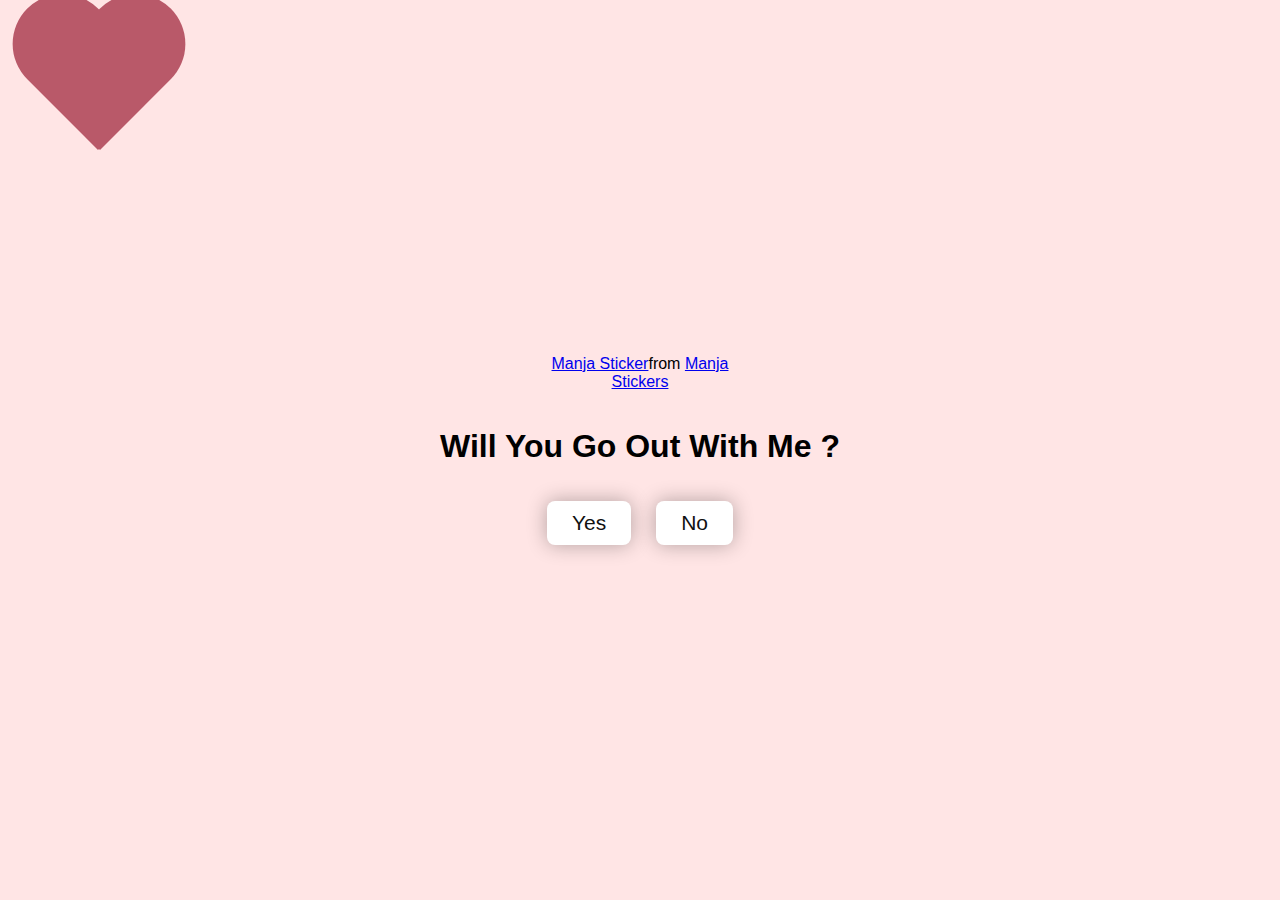
<file: index.html>
<!DOCTYPE html>
<html lang="en">
<head>
    <meta charset="UTF-8">
    <meta name="viewport" content="width=device-width, initial-scale=1.0">
    <title>Ask Her Out</title>
    <link rel="stylesheet" href="./style.css" />
</head>
<body>
    <div class="heart" id="heart"></div>
    <div class="container">
        <div class="tenor-gif-embed" data-postid="22885016" data-share-method="host" data-aspect-ratio="1.04918" data-width="100%">
            <a href="https://tenor.com/view/manja-gif-22885016">Manja Sticker</a>from <a href="https://tenor.com/search/manja-stickers">Manja Stickers</a></div> <script type="text/javascript" async src="https://tenor.com/embed.js"></script>
        <h1>Will You Go Out With Me ?</h1>
        <!-- <p>Hkldfjdfljsdjfkldsjfl</p> -->
            
        <div class="btn">
            <a href="Yes.html" class="hre">Yes</a>
            <a href="No.html" class="href">No</a>
        </div>
    </div>
    <!-- <script src="./script.js"></script> -->
</body>
</html>
</file>
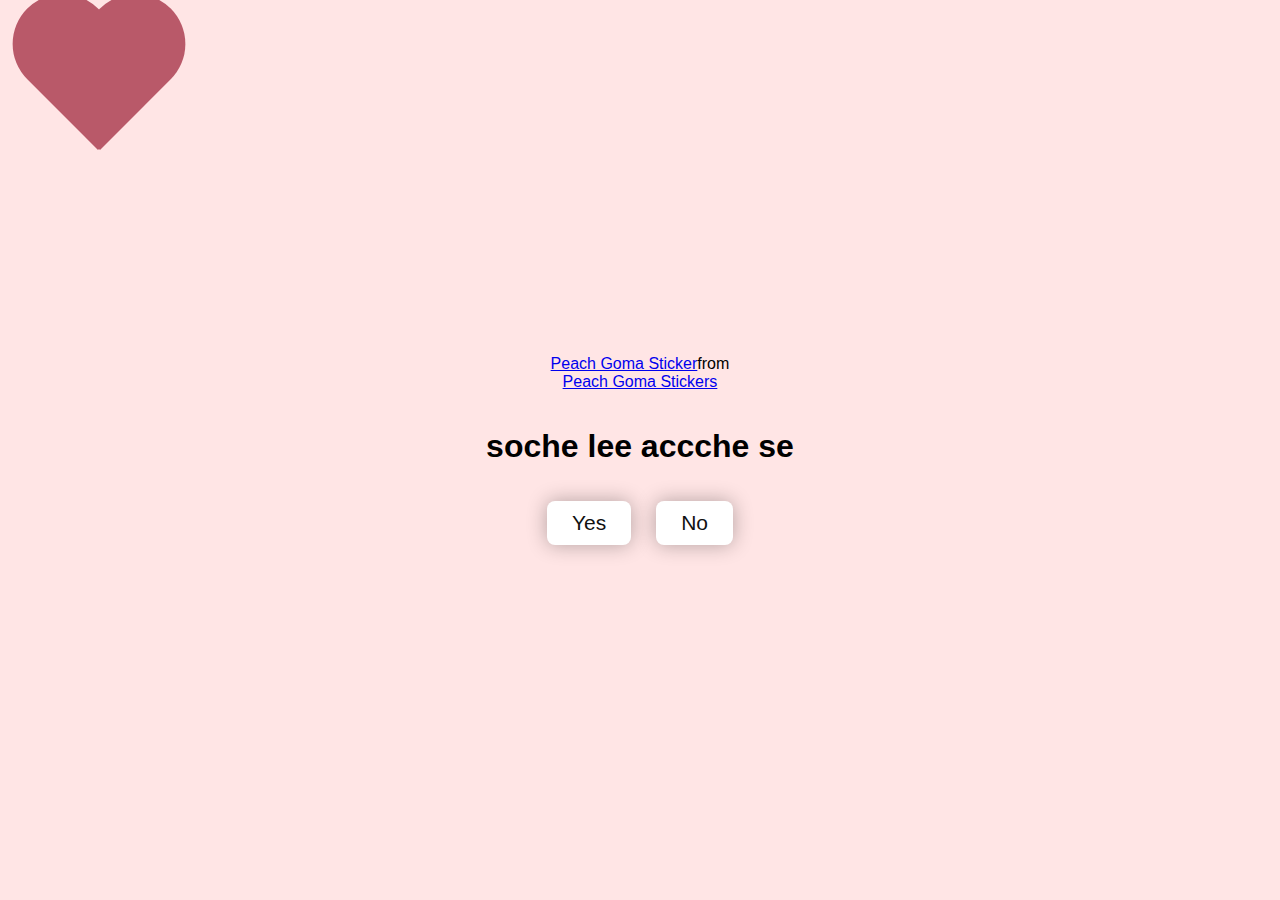
<file: No.html>
<!DOCTYPE html>
<html lang="en">
<head>
    <meta charset="UTF-8">
    <meta name="viewport" content="width=device-width, initial-scale=1.0">
    <title>Ask Her Out</title>
    <link rel="stylesheet" href="./style.css" />
</head>
<body>
    <div class="heart" id="heart"></div>
    <div class="container">
        <div class="tenor-gif-embed" data-postid="6305249201131187745" data-share-method="host" data-aspect-ratio="1.01304" data-width="100%"><a href="https://tenor.com/view/peach-goma-gif-6305249201131187745">Peach Goma Sticker</a>from <a href="https://tenor.com/search/peach+goma-stickers">Peach Goma Stickers</a></div> <script type="text/javascript" async src="https://tenor.com/embed.js"></script>
        <h1>soche lee accche se</h1>
        <!-- <p>Hkldfjdfljsdjfkldsjfl</p> -->
        <div class="btn">
            <a href="Yes.html" class="hre">Yes</a>
            <a href="No1.html" class="href">No</a>
        </div>
    </div>
    <script>
        // Add click event listener to the heart
        document.getElementById('heart').addEventListener('click', function() {
          // Redirect to index.html
          window.location.href = 'index.html';
        });
      </script>

</body>
</html>
</file>
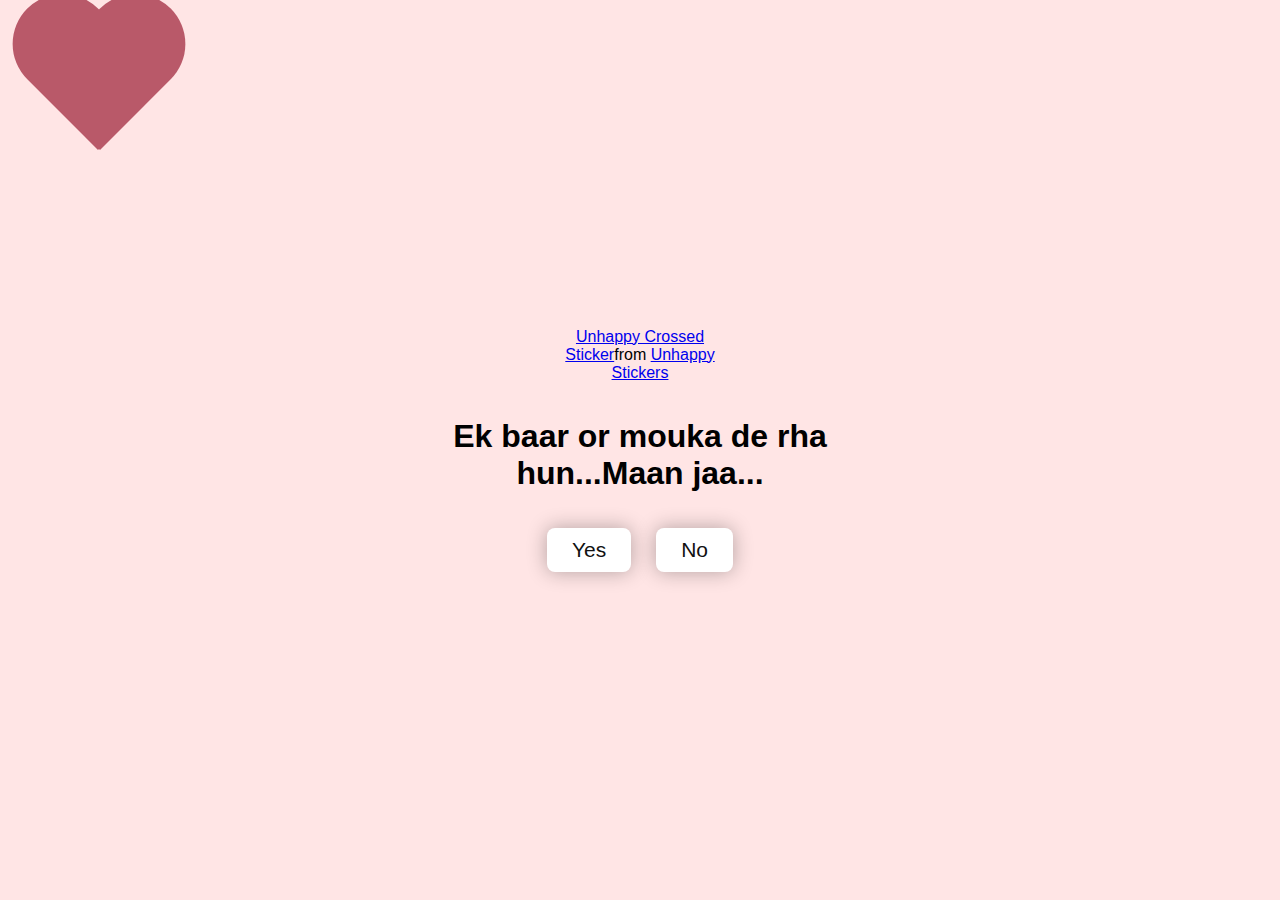
<file: No1.html>
<!DOCTYPE html>
<html lang="en">
<head>
    <meta charset="UTF-8">
    <meta name="viewport" content="width=device-width, initial-scale=1.0">
    <title>Ask Her Out</title>
    <link rel="stylesheet" href="./style.css" />
</head>
<body>
    <div class="heart" id="heart"></div>
    <div class="container">
        <div class="tenor-gif-embed" data-postid="16032822" data-share-method="host" data-aspect-ratio="1.02894" data-width="100%"><a href="https://tenor.com/view/unhappy-crossed-arms-upset-angry-gif-16032822">Unhappy Crossed Sticker</a>from <a href="https://tenor.com/search/unhappy-stickers">Unhappy Stickers</a></div> <script type="text/javascript" async src="https://tenor.com/embed.js"></script>
        <h1>Ek baar or mouka de rha hun...Maan jaa...</h1>
        <!-- <p>Hkldfjdfljsdjfkldsjfl</p> -->
        <div class="btn">
            <a href="Yes.html" class="hre">Yes</a>
            <a href="No2.html" class="href">No</a>
        </div>
    </div>
    <script>
        // Add click event listener to the heart
        document.getElementById('heart').addEventListener('click', function() {
          // Redirect to index.html
          window.location.href = 'index.html';
        });
      </script>

</body>
</html>
</file>
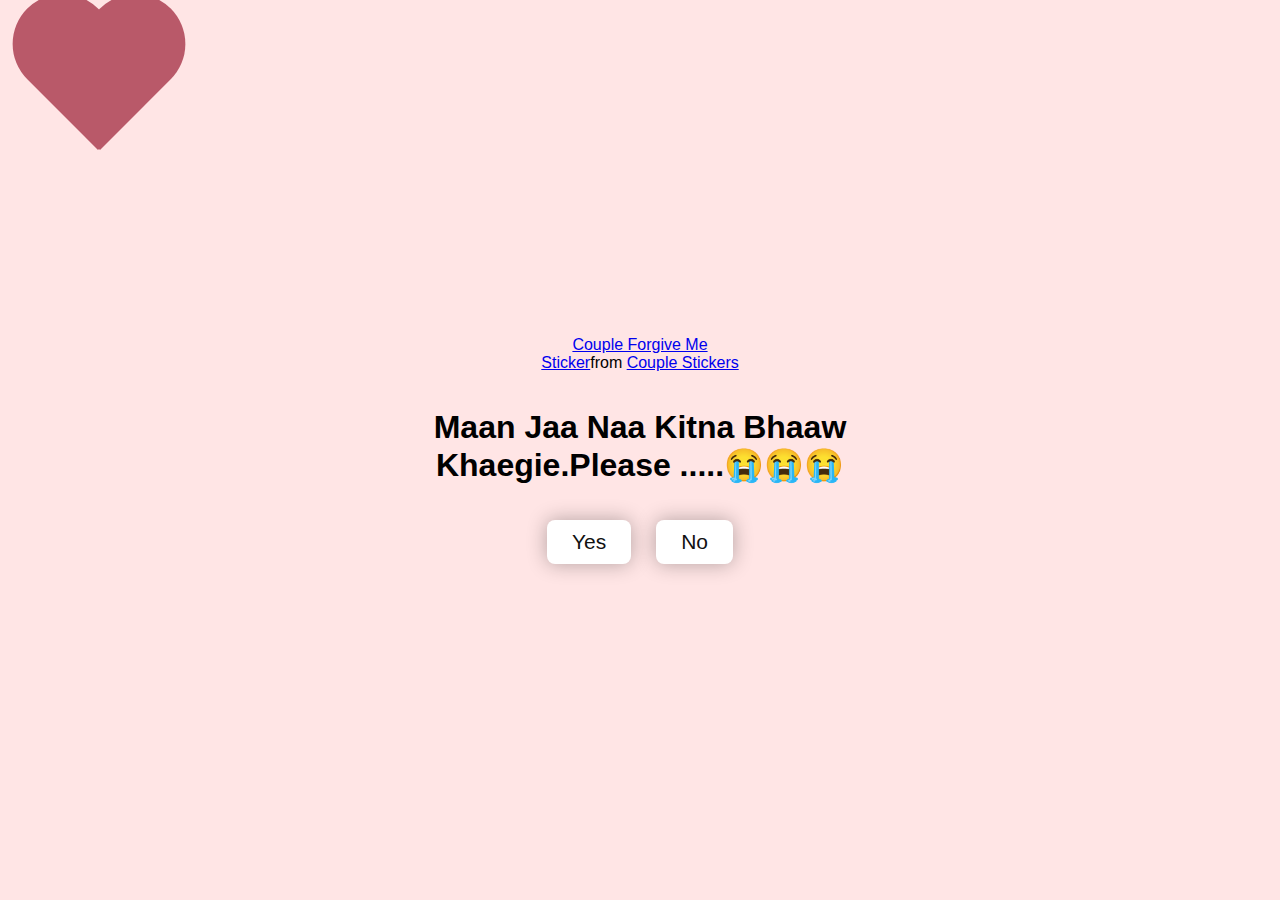
<file: No2.html>
<!DOCTYPE html>
<html lang="en">
<head>
    <meta charset="UTF-8">
    <meta name="viewport" content="width=device-width, initial-scale=1.0">
    <title>Ask Her Out</title>
    <link rel="stylesheet" href="./style.css" />
</head>
<body>
    <div class="heart" id="heart"></div>
    <div class="container">
        <div class="tenor-gif-embed" data-postid="15195810" data-share-method="host" data-aspect-ratio="1" data-width="100%"><a href="https://tenor.com/view/couple-forgive-me-asking-for-forgiveness-begging-crying-gif-15195810">Couple Forgive Me Sticker</a>from <a href="https://tenor.com/search/couple-stickers">Couple Stickers</a></div> <script type="text/javascript" async src="https://tenor.com/embed.js"></script>
        <h1>Maan Jaa Naa Kitna Bhaaw Khaegie.Please .....😭😭😭</h1>
        <!-- <p>Hkldfjdfljsdjfkldsjfl</p> -->
        <div class="btn">
            <a href="Yes.html" class="hre">Yes</a>
            <a href="No3.html" id ="move-random"class="href">No</a>
        </div>
    </div>
    <script src="./script.js"></script>
    <script>
        // Add click event listener to the heart
        document.getElementById('heart').addEventListener('click', function() {
          // Redirect to index.html
          window.location.href = 'index.html';
        });
      </script>

</body>
</html>
</file>
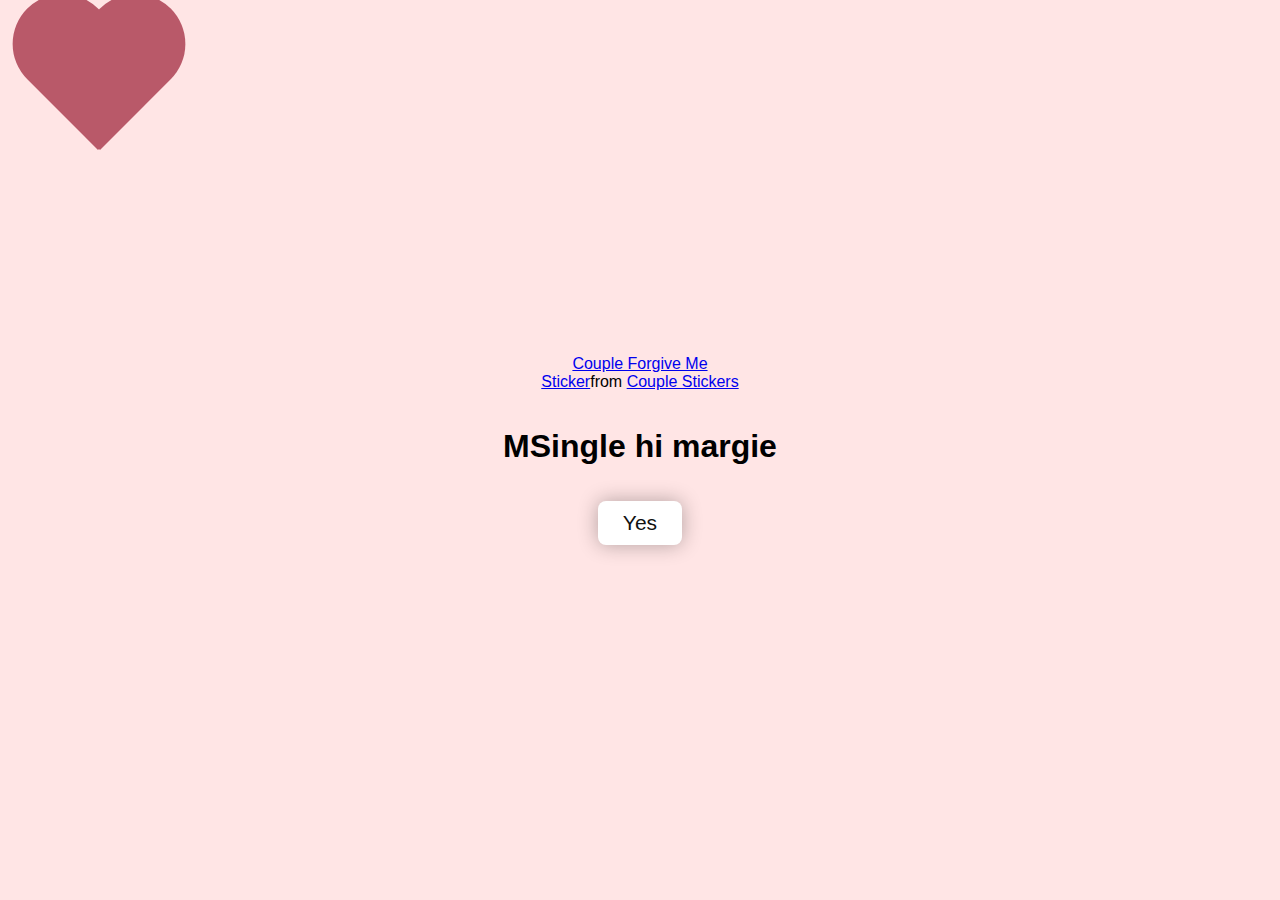
<file: No3.html>
<!DOCTYPE html>
<html lang="en">
<head>
    <meta charset="UTF-8">
    <meta name="viewport" content="width=device-width, initial-scale=1.0">
    <title>Ask Her Out</title>
    <link rel="stylesheet" href="./style.css" />
</head>
<body>
    <div class="heart" id="heart"></div>
    <div class="container">
        <div class="tenor-gif-embed" data-postid="15195810" data-share-method="host" data-aspect-ratio="1" data-width="100%"><a href="https://tenor.com/view/couple-forgive-me-asking-for-forgiveness-begging-crying-gif-15195810">Couple Forgive Me Sticker</a>from <a href="https://tenor.com/search/couple-stickers">Couple Stickers</a></div> <script type="text/javascript" async src="https://tenor.com/embed.js"></script>
        <h1>MSingle hi margie</h1>
        <!-- <p>Hkldfjdfljsdjfkldsjfl</p> -->
        <div class="btn">
            <a href="Yes.html" class="hre">Yes</a>
            <!-- <a href="No3.html" id ="move-random"class="href">No</a> -->
        </div>
    </div>
    <script src="./script.js"></script>
    <script>
        // Add click event listener to the heart
        document.getElementById('heart').addEventListener('click', function() {
          // Redirect to index.html
          window.location.href = 'index.html';
        });
      </script>
</body>
</html>
</file>
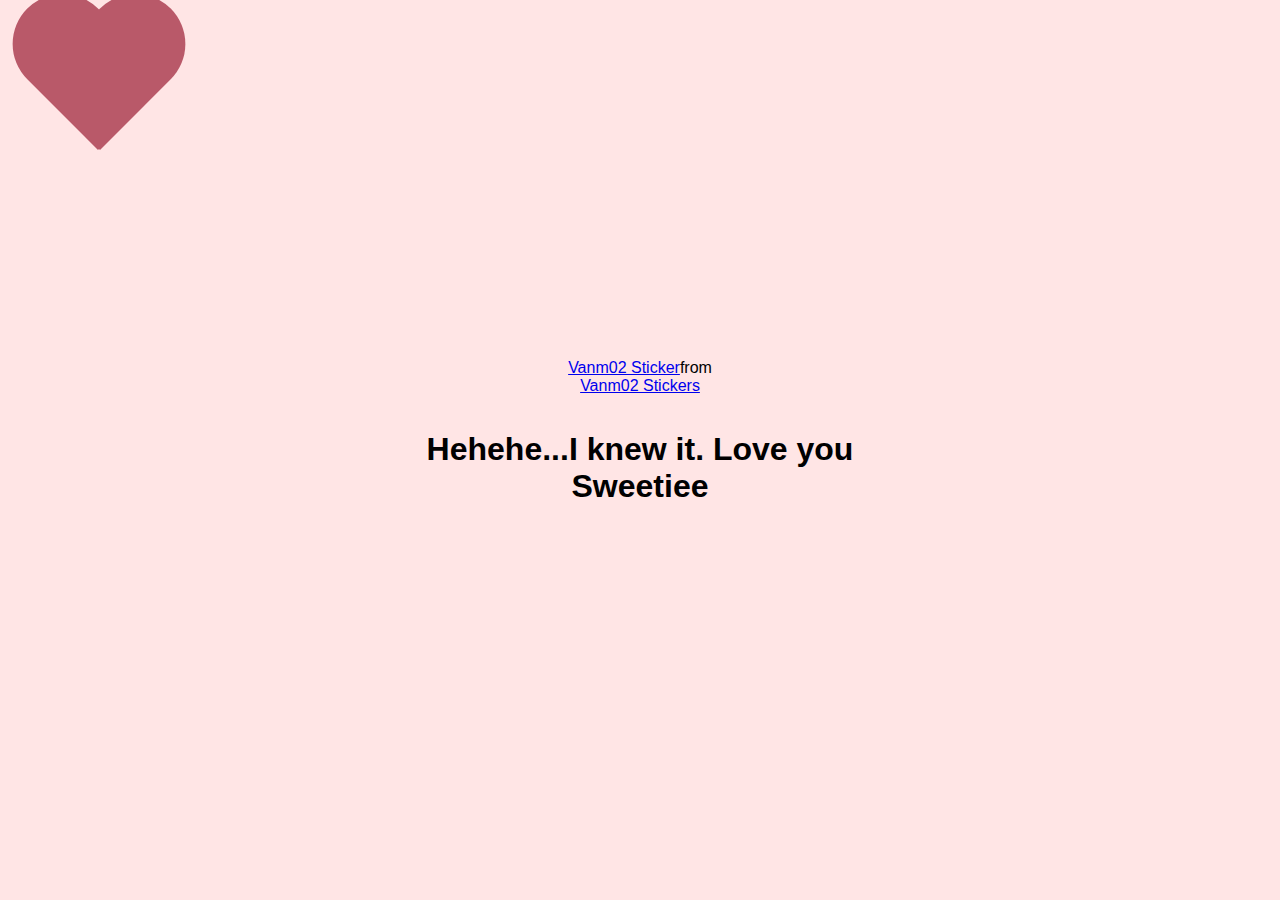
<file: Yes.html>
<!DOCTYPE html>
<html lang="en">
<head>
    <meta charset="UTF-8">
    <meta name="viewport" content="width=device-width, initial-scale=1.0">
    <title>Ask Her Out</title>
    <link rel="stylesheet" href="./style.css" />
</head>
<body>
    <div class="heart" id="heart"></div>
    <div class="container">
        <div class="tenor-gif-embed" data-postid="2073275963562890658" data-share-method="host" data-aspect-ratio="1.06667" data-width="100%"><a href="https://tenor.com/view/vanm02-gif-2073275963562890658">Vanm02 Sticker</a>from <a href="https://tenor.com/search/vanm02-stickers">Vanm02 Stickers</a></div> <script type="text/javascript" async src="https://tenor.com/embed.js"></script>
        <h1>Hehehe...I knew it. Love you Sweetiee</h1>
        <!-- <p>Hkldfjdfljsdjfkldsjfl</p> -->
        <div class="btn">
            <!-- <a href="Yes.html" class="hre">Yes</a> -->
            <!-- <a href="No.html" class="href">No</a> -->
        </div>
    </div>
    <script>
        // Add click event listener to the heart
        document.getElementById('heart').addEventListener('click', function() {
          // Redirect to index.html
          window.location.href = 'index.html';
        });
      </script>

</body>
</html>
</file>
<file: style.css>
body {
  margin: 0;
  padding: 0;
  box-sizing: border-box;
  font-family: "Gill Sans", "Gill Sans MT", Calibri, "Trebuchet MS", sans-serif;
}

body {
  width: 100%;
  min-height: 100vh;
  display: flex;
  align-items: center;
  justify-content: center;
  background-color: #ffe5e5;
}
.container {
  display: flex;
  flex-direction: column;
  text-align: center;
  align-items: center;
  gap: 15px;
  max-width: 500px;
}
.container .tenor-gif-embed {
  max-width: 200px;
}
.container .btn {
  display: flex;
  gap: 25px;
}

.btn a {
  text-decoration: none;
  color: #111;
  background: #fff;
  padding: 10px 25px;
  border-radius: 8px;
  transition: all 0.3s ease;
  border: none;
  outline: none;
  /* box-shadow: 0.5rem 1rem 3rem hsl(0, 0%, 0%, 0.3); */
  box-shadow: 0px 0px 20px 0px rgba(0, 0, 0, 0.3);
  cursor: pointer;
  font-size: 21px;
}
.btn:hover {
  box-shadow: 0px 0px 30px 0px rgba(180, 3, 3, 0.579);
}

/* .heart {
  width: 10px;
  height: 10px;
  position: relative;
  animation: heartbeat 1s infinite;
  transform-origin: 0vh;
  left: 0;
  top: 0;
} */
.heart {
  width: 100px;
  height: 100px;
  position: absolute; /* Position the heart absolutely */
  top: 0; /* Position from the top */
  left: 0; /* Position from the left */
  animation: heartbeat 1s infinite;
  transform-origin: center;
  cursor: pointer;
}

.heart:before,
.heart:after {
  content: "";
  position: absolute;
  top: 0;
  width: 100px;
  height: 150px;
  background-color: rgb(185, 89, 105);
  border-radius: 50px 50px 0 0;
}

.heart:before {
  left: 98px;
  transform: rotate(-45deg);
  transform-origin: 0 100%;
}

.heart:after {
  left: 0;
  transform: rotate(45deg);
  transform-origin: 100% 100%;
}

@keyframes heartbeat {
  0% {
    transform: scale(1);
  }
  50% {
    transform: scale(1.1);
  }
  100% {
    transform: scale(1);
  }
}
</file>
